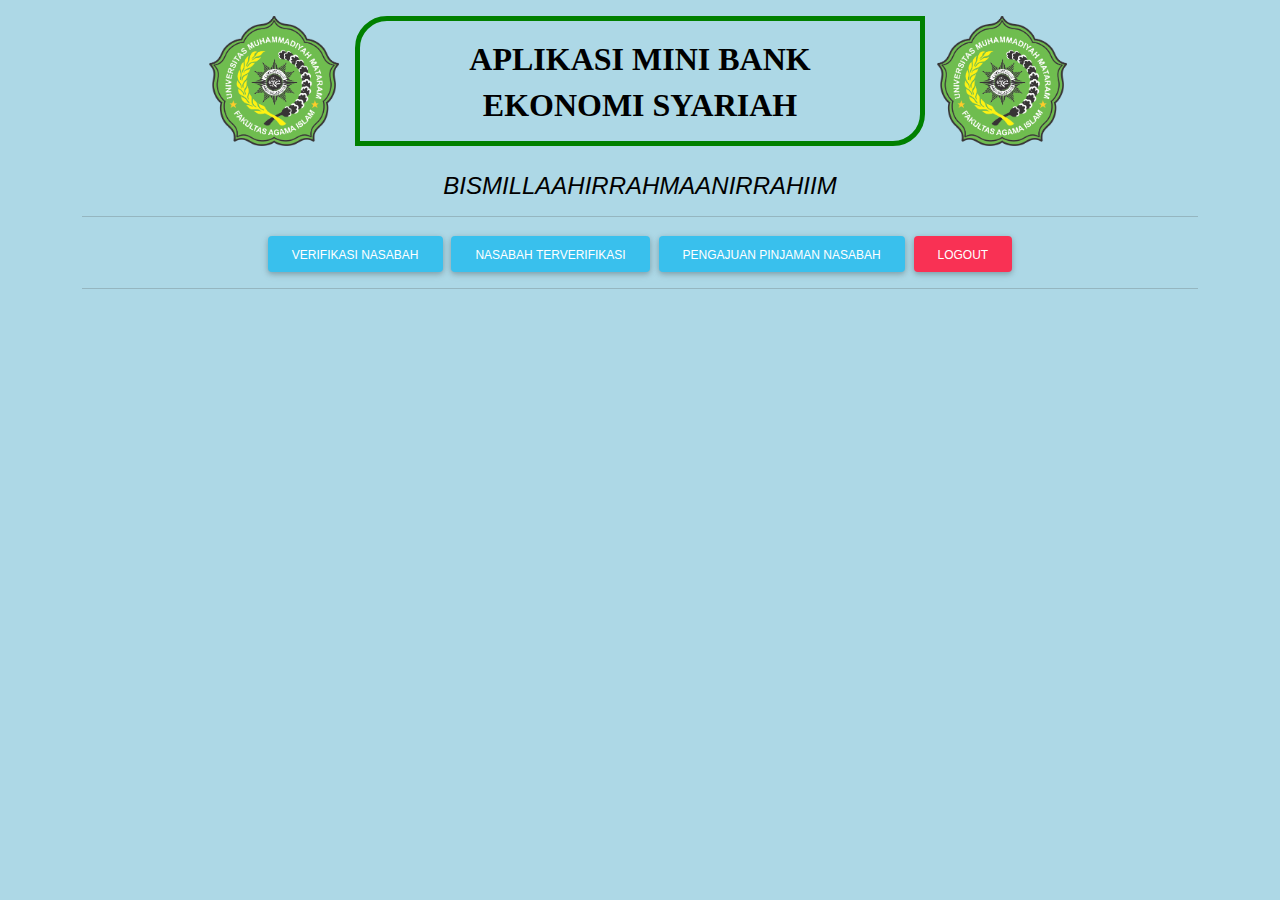
<file: cs/index.html>
<!DOCTYPE html>
<html>
<head>
	<meta charset="utf-8">
	<meta name="viewport" content="width=device-width, initial-scale=1">
	<title>WELCOME TO MINI BANK UMMAT</title>
	<link rel="stylesheet" type="text/css" href="../trap/MDB/css/mdb.min.css">
	<script src="../trap/js/jquery.js"></script>
    <script src="https://cdn.datatables.net/1.10.15/js/jquery.dataTables.min.js"></script>
</head>
<style type="text/css">
	body{
		background: lightblue;
		padding: 1em;
	}
	div.box{
		background: white;
		/*width: 50%;*/
		border-radius: 5px;
		padding: 10px;
	}
	h2{
		text-align: center;
	}
	th{
		font-weight: bold !important;
		background-color: aliceblue !important;
	}
	div.kop{
		/*background-color: lightgreen;*/
		/*border-radius: 10px;*/
		border-top-left-radius: 2em;
		border-bottom-right-radius: 2em;
		/*opacity: 70%;*/
		padding: 3px;
		/*background: #7bcc78;*/
		border: 5px solid green;
	}
	h2.kop{
		color: black;
		font-family: Segoe Print;
		font-weight: bolder;
	}
</style>
<body>
	<div class="container">
		<div class="row ">
			<div class="col-md-1" ></div>
	        <div class="col-sm-2 ">
	        	<div style="margin-left:2em;">
	            	<img src="../pic/fai.png" width="130" height="130" alt="Computer Hope">
	        	</div>
	        </div>
	        <div class="col-md-6 text-center kop">
	            <p></p>
				<h2 class="heading-section kop"><strong>APLIKASI MINI BANK</strong></h2>
				<h2 class="heading-section kop"><strong>EKONOMI SYARIAH</strong></h2>
	        </div>
	        <div class="col-sm-2 ">
	            <img src="../pic/mb.png" width="130" height="130" alt="Computer Hope">
	        </div>
	        
	    </div><br>
	    <div style="background: ; border-radius: 1em; text-align: center;">
			<div class="" style="font-family: arial; color: black;">
				<h4><i>BISMILLAAHIRRAHMAANIRRAHIIM</i></h4>
			</div>
		</div><hr>
		<h2>
			<a class="btn btn-info" href="verif">Verifikasi Nasabah</a>
			<a class="btn btn-info" href="nasabah">Nasabah Terverifikasi</a>
			<a class="btn btn-info" href="pengajuan">Pengajuan Pinjaman Nasabah</a>
			<a class="btn btn-danger" href="../out.php">Logout</a>
		</h2>
	<hr>
</body>
</html>
</file>
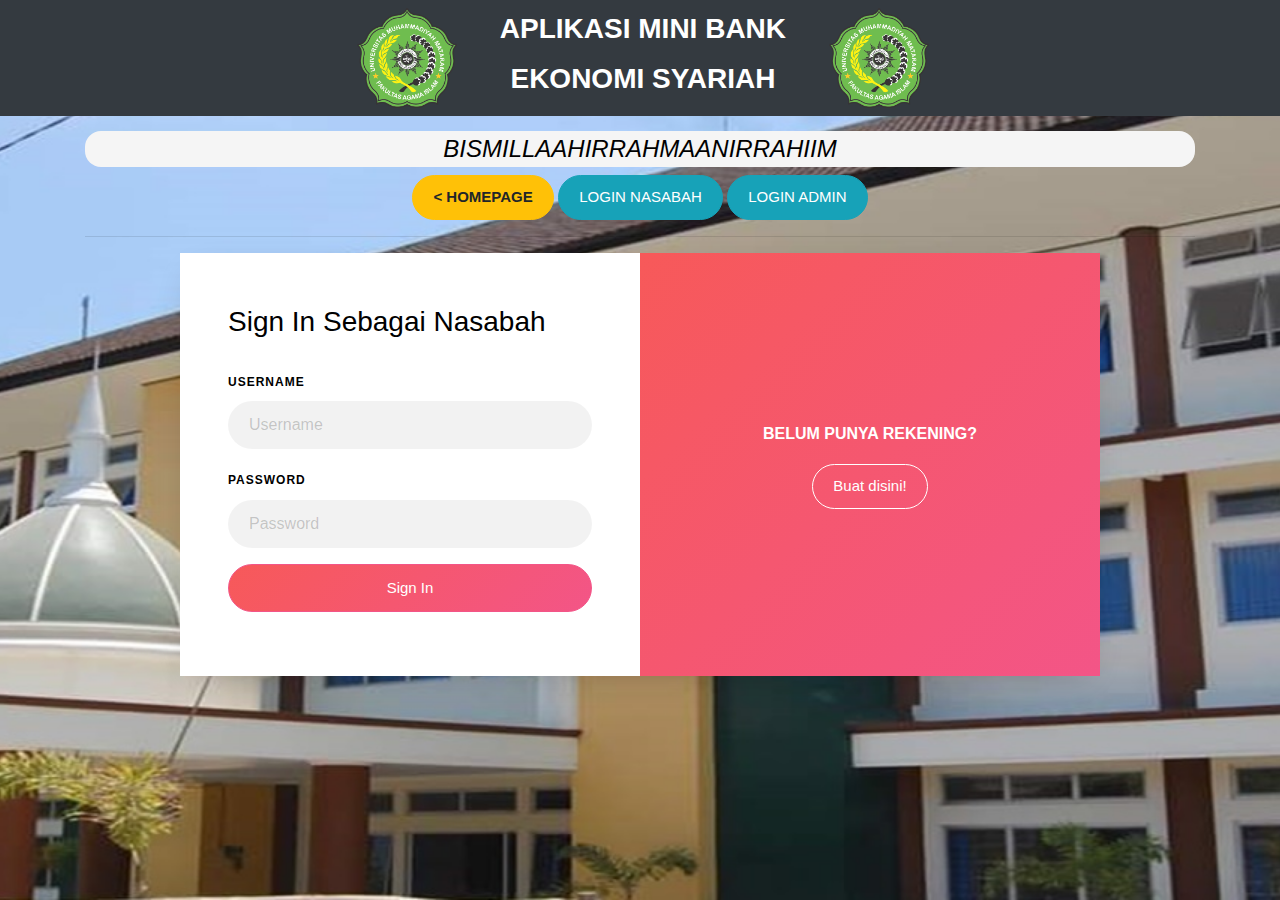
<file: login/index.html>
<!doctype html>
<html lang="en">
  <head>
  	<title>MINI BANK UMMAT</title>
    <meta charset="utf-8">
    <meta name="viewport" content="width=device-width, initial-scale=1, shrink-to-fit=no">
	<link rel="stylesheet" href="css/style.css">
	<!-- <link rel="stylesheet" type="text/css" href="../trap/css/bootstrap.css"> -->
</head>
<style type="text/css">
	body {	/*background*/
		background:url(../pic/bg.jpeg) no-repeat center center fixed; 
		-webkit-background-size: cover;
		-moz-background-size: cover;
		-o-background-size: cover;
		background-size: cover;
		padding: 1em;
	}
	div.kop{
		background-color: lightgreen;
		/*border-radius: 10px;*/
		border-top-left-radius: 2em;
		border-bottom-right-radius: 2em;
		/*opacity: 70%;*/
		padding: 3px;
		background: #7bcc78;
		border: 5px solid green;
	}
	h2.kop{
		color: black;
		font-family: Segoe Print;
		font-weight: bolder;
	}
	h3.h3{
		color: white;
	}
</style>
<body>
	    <!-- Navbar -->
    <nav id="main-navbar" class="navbar navbar-expand-lg navbar-light bg-dark fixed-top">
        <div class="container-fluid">
                <div class="col-md-2" ></div>
                    <div style="margin-left: 5em;">
                        <img src="../pic/fai.png" width="100" height="100" alt="Computer Hope">
                    </div>
                <div class=" text-center ">                         
                    <h3 class="heading-section h3"><strong>APLIKASI MINI BANK</strong></h3>
                    <h3 class="heading-section h3"><strong>EKONOMI SYARIAH</strong></h3>
                </div>
                <div class="" style="margin-right: 20em;">
                    <img src="../pic/mb.png" width="100" height="100" alt="Computer Hope">
                </div>
        </div>
    </nav>
    <!-- END Navbar -->
	<!-- <section class="ftco-section"> -->
		<div class="container "><br><br><br><br>
		<div style="background: whitesmoke; border-radius: 1em; text-align: center;">
			<div class="" style="font-family: arial;"><h4><i>BISMILLAAHIRRAHMAANIRRAHIIM</i></h4></div>
		</div>
			<div class="container" style="text-align: center;">
				<a href="../">
					<button class="btn btn btn-warning" ><strong>< HOMEPAGE</strong></button>
				</a>
				<button class="btn btn btn-info" onclick="nasabah()">LOGIN NASABAH</button>
				<button class="btn btn btn-info" onclick="admin()">LOGIN ADMIN</button>
			</div><hr>
			<span id="info"></span>
			<span id="login"></span>
		</div>
	<!-- </section> -->

</body>
	<script type="text/javascript">
		nasabah();

		function nasabah() {
			document.getElementById('info').innerHTML="";
			fetch("nasabah.html")
				.then(res => res.text())
				.then(txt => document.getElementById('login').innerHTML=txt);
		}

		function admin() {
			document.getElementById('info').innerHTML="";
			fetch("admin.html")
				.then(res => res.text())
				.then(txt => document.getElementById('login').innerHTML=txt);
		}

		function login_nasabah(){
			var form=document.getElementById('formNasabah'),
				data=new FormData(form);

			fetch("nasabah.php", {method:"POST", body:data})
				.then(res=>res.text())
				.then(txt=>{document.getElementById('info').innerHTML=txt,
										loc(document.getElementById('dir').value);
			});
			return false;
		}

		function login_admin(){
			var form=document.getElementById('formAdmin'),
				data=new FormData(form);

			fetch("admin.php", {method:"POST", body:data})
				.then(res=>res.text())
				.then(txt=>{document.getElementById('info').innerHTML=txt,
										loc(document.getElementById('dir').value);
			});
			return false;
		}
		function loc(x){
				location.replace(x);
		}
	</script>
</html>
</file>
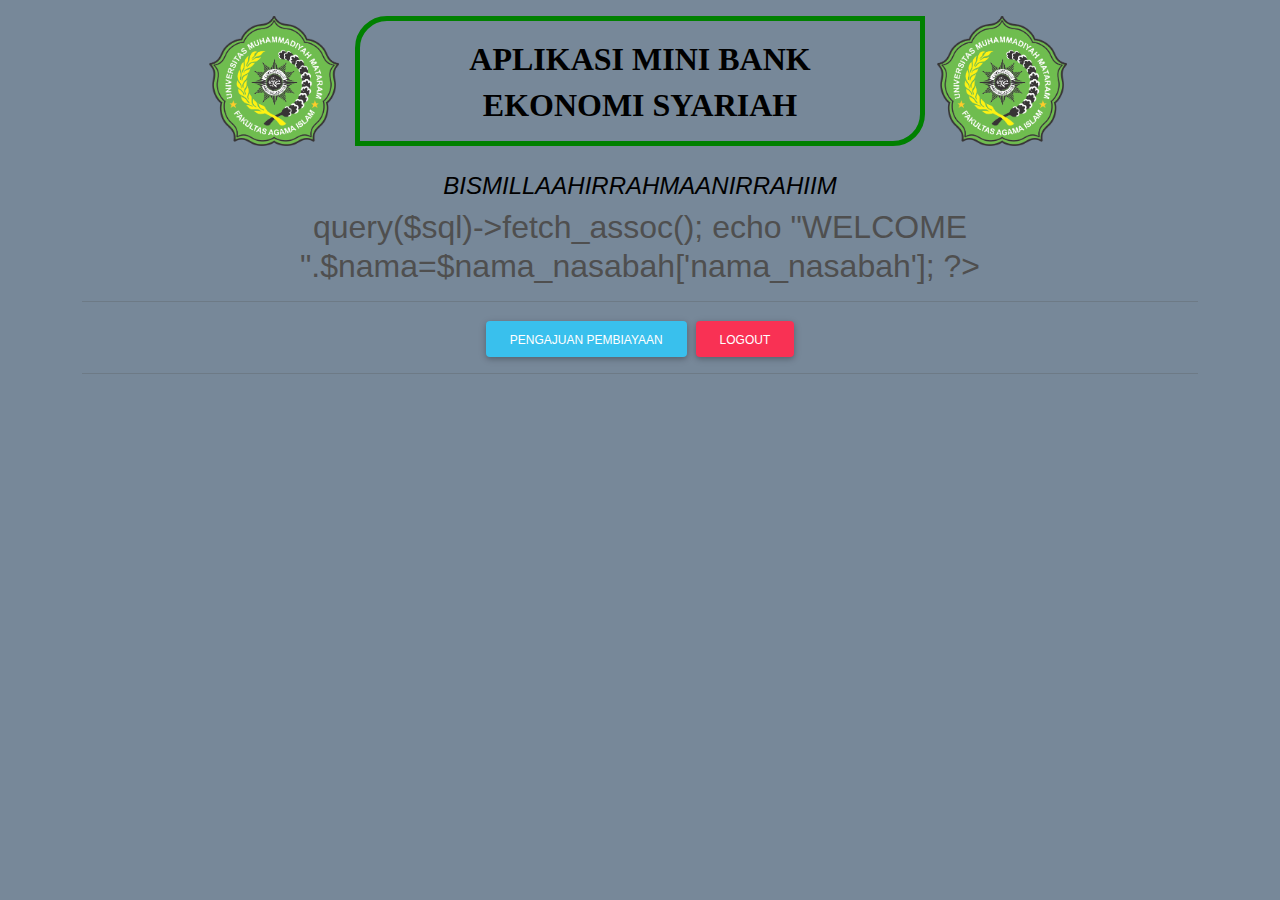
<file: nasabah/index.html>
<!DOCTYPE html>
<html>
<head>
	<meta charset="utf-8">
	<meta name="viewport" content="width=device-width, initial-scale=1">
	<title>WELCOME TO MINI BANK UMMAT</title>
	<link rel="stylesheet" type="text/css" href="../trap/MDB/css/mdb.min.css">
</head>
<style type="text/css">
	body{
		background: lightslategray;
		padding: 1em;
	}
	div.box{
		background: white;
		/*width: 50%;*/
		border-radius: 5px;
		padding: 10px;
	}
	h2{
		text-align: center;
	}

	div.kop{
		/*background-color: lightgreen;*/
		/*border-radius: 10px;*/
		border-top-left-radius: 2em;
		border-bottom-right-radius: 2em;
		/*opacity: 70%;*/
		padding: 3px;
		/*background: #7bcc78;*/
		border: 5px solid green;
	}
	h2.kop{
		color: black;
		font-family: Segoe Print;
		font-weight: bolder;
	}
</style>
<body>
	<div class="container">
		<div class="row ">
			<div class="col-md-1" ></div>
	        <div class="col-sm-2 ">
				<div style="margin-left:2em;">
	            	<img src="../pic/fai.png" width="130" height="130" alt="Computer Hope">
	        	</div>
	        </div>
	        <div class="col-md-6 text-center kop">
	            <p></p>
				<h2 class="heading-section kop"><strong>APLIKASI MINI BANK</strong></h2>
				<h2 class="heading-section kop"><strong>EKONOMI SYARIAH</strong></h2>
	        </div>
	        <div class="col-sm-2 ">
	            <img src="../pic/mb.png" width="130" height="130" alt="Computer Hope">
	        </div>
	    </div><br>
	    <div style="background: ; border-radius: 1em; text-align: center;">
			<div class="" style="font-family: arial; color: black;">
				<h4><i>BISMILLAAHIRRAHMAANIRRAHIIM</i></h4>
			</div>
		</div>
		<h2><span id="nsb"></span></h2><hr>
		<h2>
			<a class="btn btn-info" href="pengajuan">Pengajuan Pembiayaan</a>
			<a class="btn btn-danger" href="../out.php">Logout</a>
		</h2>
	<hr>
</body>
<script type="text/javascript">
	fetch("nsb.php")
		.then(res=>res.text())
		.then(txt=>document.getElementById('nsb').innerHTML=txt);
</script>
</html>
</file>
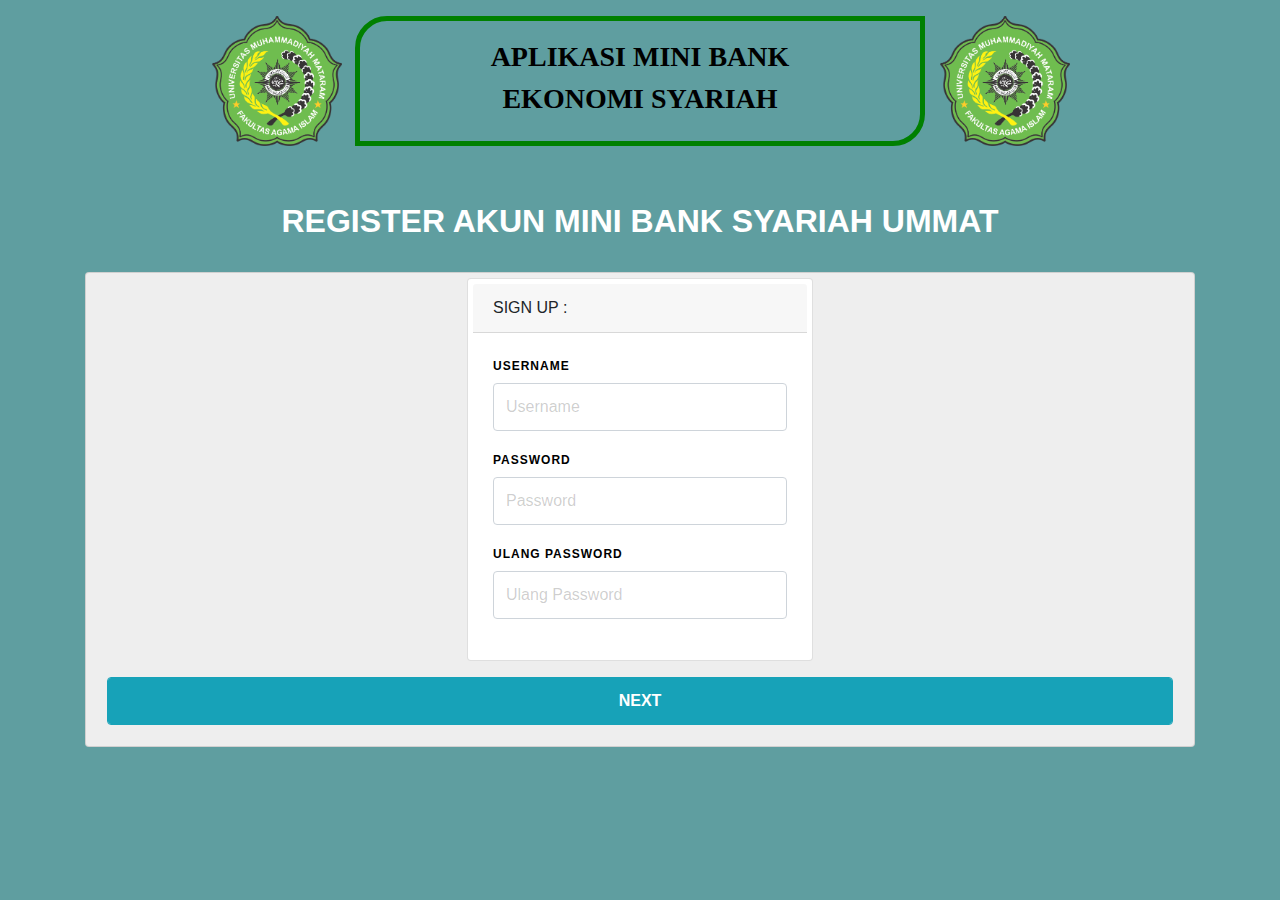
<file: register/akun/index.html>
<!DOCTYPE html>
<html>
<head>
  	<title>REGISTER AKUN MINI BANK UMMAT</title>
    <meta charset="utf-8">
    <meta name="viewport" content="width=device-width, initial-scale=1, shrink-to-fit=no">
	<link rel="stylesheet" href="../../login/css/style.css">
	<link rel="stylesheet" type="text/css" href="../../trap/css/bootstrap.css">
</head>
<style>
	/* Chrome, Safari, Edge, Opera */
	input::-webkit-outer-spin-button,
	input::-webkit-inner-spin-button {
		-webkit-appearance: none;
		margin: 0;
	}
	/* Firefox */
	input[type=number] {
		-moz-appearance: textfield;
	}
	body{
		background-color: cadetblue;
		padding: 1em;
	}
	h2{
		text-align: center;
		color: white;
	}
	div.top{
		padding-top: 5%;
	}
	div.card{
		padding: 5px;
	}
	div.kop{
		/*background-color: lightgreen;*/
		/*border-radius: 10px;*/
		border-top-left-radius: 2em;
		border-bottom-right-radius: 2em;
		/*opacity: 70%;*/
		padding: 3px;
		/*background: #7bcc78;*/
		border: 5px solid green;
	}
	h2.kop{
		color: black;
		font-family: Segoe Print;
		font-weight: bolder;
	}
</style>
</head>
<body>
	<div class="container">
		<div class="row ">
			<div class="col-md-1" ></div>
	        <div class="col-sm-2 ">
	            <div style="margin-left:2em;">
	            	<img src="../../pic/fai.png" width="130" height="130" alt="Computer Hope">
	        	</div>
	        </div>
	        <div class="col-md-6 text-center kop">
	            <p></p>
				<h2 class="heading-section kop"><strong>APLIKASI MINI BANK</strong></h2>
				<h2 class="heading-section kop"><strong>EKONOMI SYARIAH</strong></h2>
	        </div>
	        <div class="col-sm-2 ">
	            <img src="../../pic/mb.png" width="130" height="130" alt="Computer Hope">
	        </div>
	    </div>
		<div class="top col-md-12">
			<h2><strong>REGISTER AKUN MINI BANK SYARIAH UMMAT</strong></h2><br>
		</div>
		<div class="card" style="background: #eee;">
			<span id="info"></span>
			<form id="formUser" action="user.php" method="POST" enctype="multipart/form-data">
				<div class="row">
					<div class="col-md-4"></div>
					<div class="col-md-4">
						<div class="card">
							<div class="card-header">SIGN UP :</div>
							<div class="card-body">
								<div class="form-group mb-3">
									<label class="label" for="username">Username</label>
									<input type="text" maxlength="50" class="form-control" id="username" name="username" placeholder="Username"  required onkeypress="return event.charCode != 32">
								</div>
								<div class="form-group mb-3">
									<label class="label" for="password">Password</label>
									<input type="password" id="pw1" maxlength="50" class="form-control" name="password" placeholder="Password"  required onkeypress="return event.charCode != 32">
								</div>
								<div class="form-group mb-3">
									<label class="label" for="password">Ulang Password</label>
									<input type="password" id="pw2" maxlength="50" class="form-control" name="repassword" placeholder="Ulang Password"  required onkeypress="return event.charCode != 32">
								</div>
							</div>
						</div>
					</div>		
				</div>
				<div class="" style="padding: 1em;">
					<button class="btn btn-info form-control"><strong>NEXT</strong></button>
				</div>
			</form>
		</div> <!-- end card -->
		<br><br><br>
	</div>
</body>
<script type="text/javascript">
	window.onload = function () {
        document.getElementById("pw1").onchange = validatePassword;
        document.getElementById("pw2").onchange = validatePassword;
    }
    function validatePassword(){
        var pass2=document.getElementById("pw2").value;
        var pass1=document.getElementById("pw1").value;
        if(pass1!=pass2)
            document.getElementById("pw2").setCustomValidity("Passwords Tidak Sama, Coba Lagi");
        else
            document.getElementById("pw2").setCustomValidity('');
    }
</script>
</html>
</file>
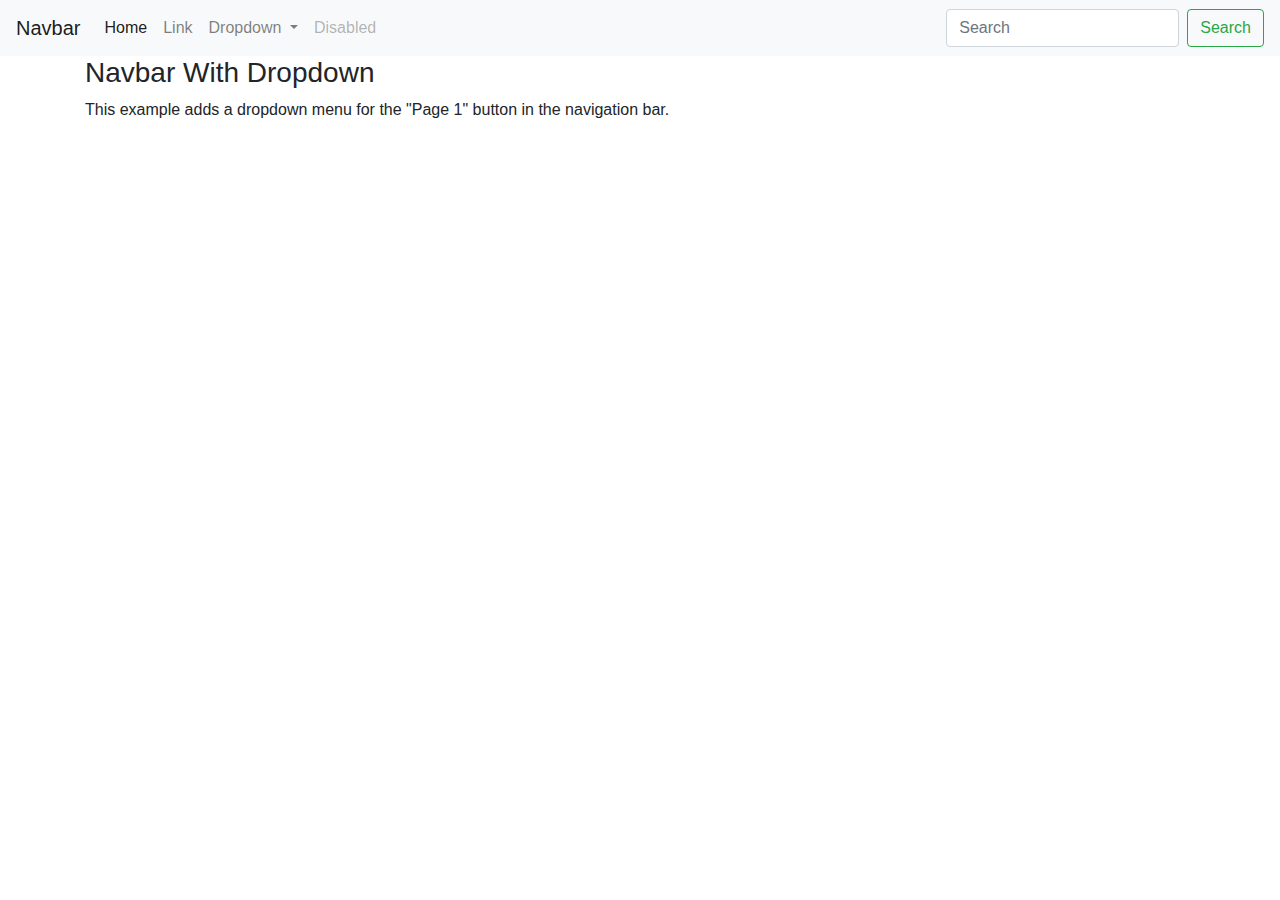
<file: homepage/nb.html>
<!DOCTYPE html>
<html lang="en">
<head>
  <title>Bootstrap Example</title>
  <meta charset="utf-8">
  <meta name="viewport" content="width=device-width, initial-scale=1">
  <!-- <link rel="stylesheet" href="https://maxcdn.bootstrapcdn.com/bootstrap/3.4.1/css/bootstrap.min.css"> -->
  <!-- <script src="https://ajax.googleapis.com/ajax/libs/jquery/3.6.0/jquery.min.js"></script> -->
  <!-- <script src="https://maxcdn.bootstrapcdn.com/bootstrap/3.4.1/js/bootstrap.min.js"></script> -->
  <link rel="stylesheet" type="text/css" href="../trap/css/bootstrap.min.css">
  <script src="../trap/js/jquery.min.js"></script>
  <script src="../trap/js/bootstrap.min.js"></script>
</head>
<body>

<nav class="navbar navbar-expand-lg navbar-light bg-light">
  <a class="navbar-brand" href="#">Navbar</a>
  <button class="navbar-toggler" type="button" data-toggle="collapse" data-target="#navbarSupportedContent" aria-controls="navbarSupportedContent" aria-expanded="false" aria-label="Toggle navigation">
    <span class="navbar-toggler-icon"></span>
  </button>

  <div class="collapse navbar-collapse" id="navbarSupportedContent">
    <ul class="navbar-nav mr-auto">
      <li class="nav-item active">
        <a class="nav-link" href="#">Home <span class="sr-only">(current)</span></a>
      </li>
      <li class="nav-item">
        <a class="nav-link" href="#">Link</a>
      </li>
      <li class="nav-item dropdown">
        <a class="nav-link dropdown-toggle" href="#" id="navbarDropdown" role="button" data-toggle="dropdown" aria-haspopup="true" aria-expanded="false">
          Dropdown
        </a>
        <div class="dropdown-menu" aria-labelledby="navbarDropdown">
          <a class="dropdown-item" href="#">Action</a>
          <a class="dropdown-item" href="#">Another action</a>
          <div class="dropdown-divider"></div>
          <a class="dropdown-item" href="#">Something else here</a>
        </div>
      </li>
      <li class="nav-item">
        <a class="nav-link disabled" href="#">Disabled</a>
      </li>
    </ul>
    <form class="form-inline my-2 my-lg-0">
      <input class="form-control mr-sm-2" type="search" placeholder="Search" aria-label="Search">
      <button class="btn btn-outline-success my-2 my-sm-0" type="submit">Search</button>
    </form>
  </div>
</nav>
  
<div class="container">
  <h3>Navbar With Dropdown</h3>
  <p>This example adds a dropdown menu for the "Page 1" button in the navigation bar.</p>
</div>

</body>
</html>
</file>
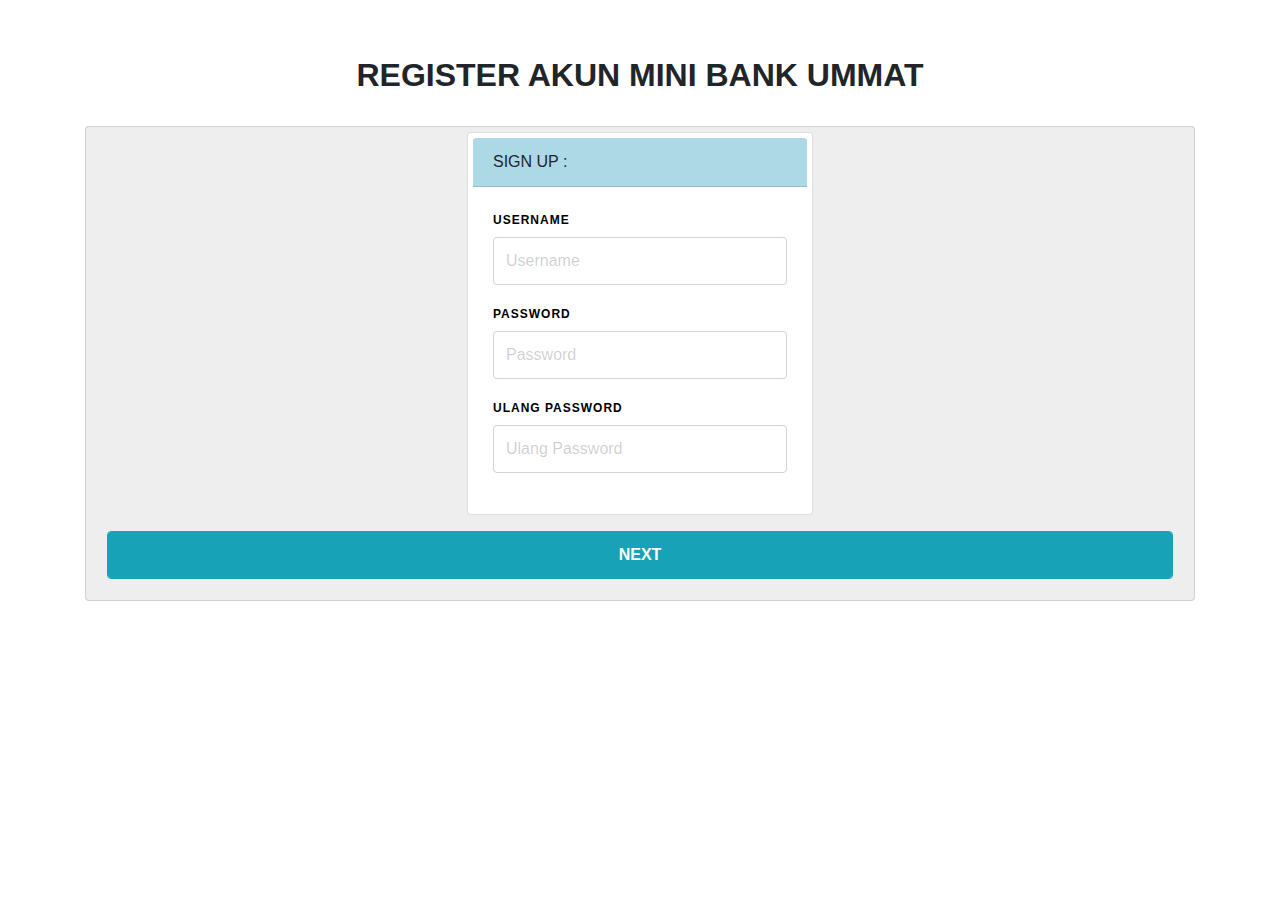
<file: register/akun.html>
<!DOCTYPE html>
<html>
<head>
  	<title>MINI BANK UMMAT</title>
    <meta charset="utf-8">
    <meta name="viewport" content="width=device-width, initial-scale=1, shrink-to-fit=no">
	<!-- <link href="https://fonts.googleapis.com/css?family=Lato:300,400,700,900&display=swap" rel="stylesheet"> -->
	<!-- <link rel="stylesheet" href="https://stackpath.bootstrapcdn.com/font-awesome/4.7.0/css/font-awesome.min.css"> -->
	<link rel="stylesheet" href="../login/css/style.css">
	<link rel="stylesheet" type="text/css" href="../trap/css/bootstrap.css">
</head>
<style>
	/* Chrome, Safari, Edge, Opera */
	input::-webkit-outer-spin-button,
	input::-webkit-inner-spin-button {
		-webkit-appearance: none;
		margin: 0;
	}

	/* Firefox */
	input[type=number] {
		-moz-appearance: textfield;
	}
	h2{
		text-align: center;
	}
	div.top{
		padding-top: 5%;
	}
	div.card{
		padding: 5px;
	}
	div.card-header{
		background-color: lightblue;
	}
</style>
</head>
<body>
	<input type="text" id="id" value="1" hidden>
	<div class="container">
		<div class="top col-md-12">
			<h2><strong>REGISTER AKUN MINI BANK UMMAT</strong></h2><br>
		</div>
		<div class="card" style="background: #eee;">
			<span id="info"></span>
			<form id="formReg" onsubmit="return reg()" action="" method="" enctype="multipart/form-data">
				<div class="row">
					<div class="col-md-4"></div>
					<div class="col-md-4">
						<div class="card">
							<div class="card-header">SIGN UP :</div>
							<div class="card-body">
								<div class="form-group mb-3">
									<label class="label" for="username">Username</label>
									<input type="text" maxlength="50" class="form-control" id="username" name="username" placeholder="Username"  required onkeypress="return event.charCode != 32">
								</div>
								<div class="form-group mb-3">
									<label class="label" for="password">Password</label>
									<input type="password" id="pw1" maxlength="50" class="form-control" name="password" placeholder="Password"  required onkeypress="return event.charCode != 32">
								</div>
								<div class="form-group mb-3">
									<label class="label" for="password">Ulang Password</label>
									<input type="password" id="pw2" maxlength="50" class="form-control" name="repassword" placeholder="Ulang Password"  required onkeypress="return event.charCode != 32">
								</div>
							</div>
						</div>
					</div>		
				</div>
				<div class="" style="padding: 1em;">
					<button class="btn btn-info form-control"><strong>NEXT</strong></button>
				</div>
			</form>
		</div> <!-- end card -->
		<br><br><br>
	</div>
</body>
<script type="text/javascript">
	
</script>
</html>
</file>
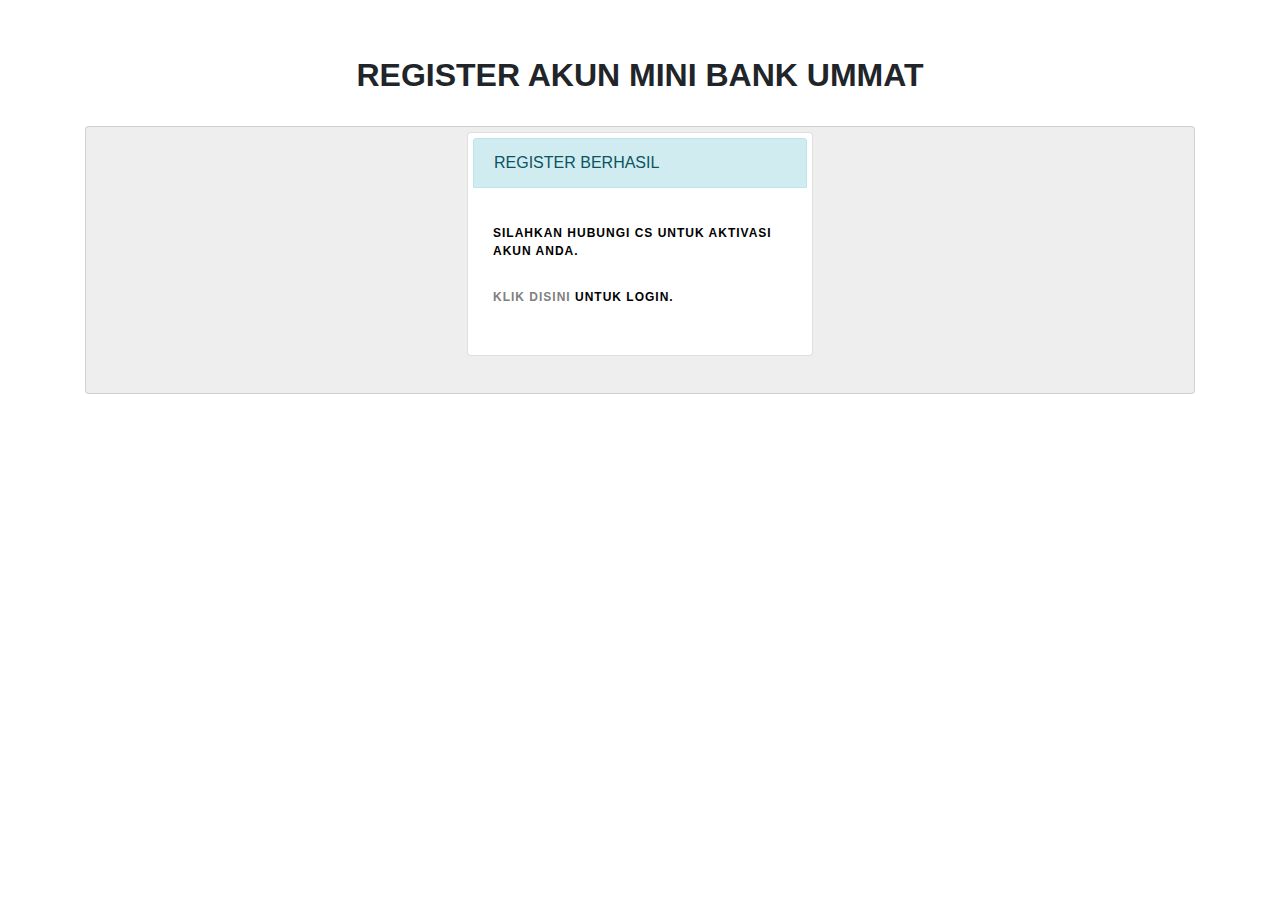
<file: register/verif.html>
<!DOCTYPE html>
<html>
<head>
  	<title>MINI BANK UMMAT</title>
    <meta charset="utf-8">
    <meta name="viewport" content="width=device-width, initial-scale=1, shrink-to-fit=no">
	<link rel="stylesheet" href="../login/css/style.css">
	<link rel="stylesheet" type="text/css" href="../trap/css/bootstrap.css">
</head>
<style>
	/* Chrome, Safari, Edge, Opera */
	input::-webkit-outer-spin-button,
	input::-webkit-inner-spin-button {
		-webkit-appearance: none;
		margin: 0;
	}
	/* Firefox */
	input[type=number] {
		-moz-appearance: textfield;
	}
	h2{
		text-align: center;
	}
	div.top{
		padding-top: 5%;
	}
	div.card{
		padding: 5px;
	}
</style>
</head>
<body>
	<div class="container">
		<div class="top col-md-12">
			<h2><strong>REGISTER AKUN MINI BANK UMMAT</strong></h2><br>
		</div>
		<div class="card" style="background: #eee;">
			<span id="info"></span>
			<form id="formUser" action="user.php" method="POST" enctype="multipart/form-data">
				<div class="row">
					<div class="col-md-4"></div>
					<div class="col-md-4">
						<div class="card">
							<div class="card-header alert alert-info">REGISTER BERHASIL</div>
							<div class="card-body">
								<div class="form-group mb-3">
									<label class="label" for="username">
										Silahkan Hubungi CS Untuk Aktivasi Akun Anda. 
									</label>
								</div>
								<div class="form-group mb-3">
									<label class="label" for="password"><a href="../login">Klik disini</a> untuk login.</label>
								</div>
								<div class="form-group mb-3">
								</div>
							</div>
						</div>
					</div>		
				</div>
				<div class="" style="padding: 1em;">
				</div>
			</form>
		</div> <!-- end card -->
		<br><br><br>
	</div>
</body>
</html>
</file>
